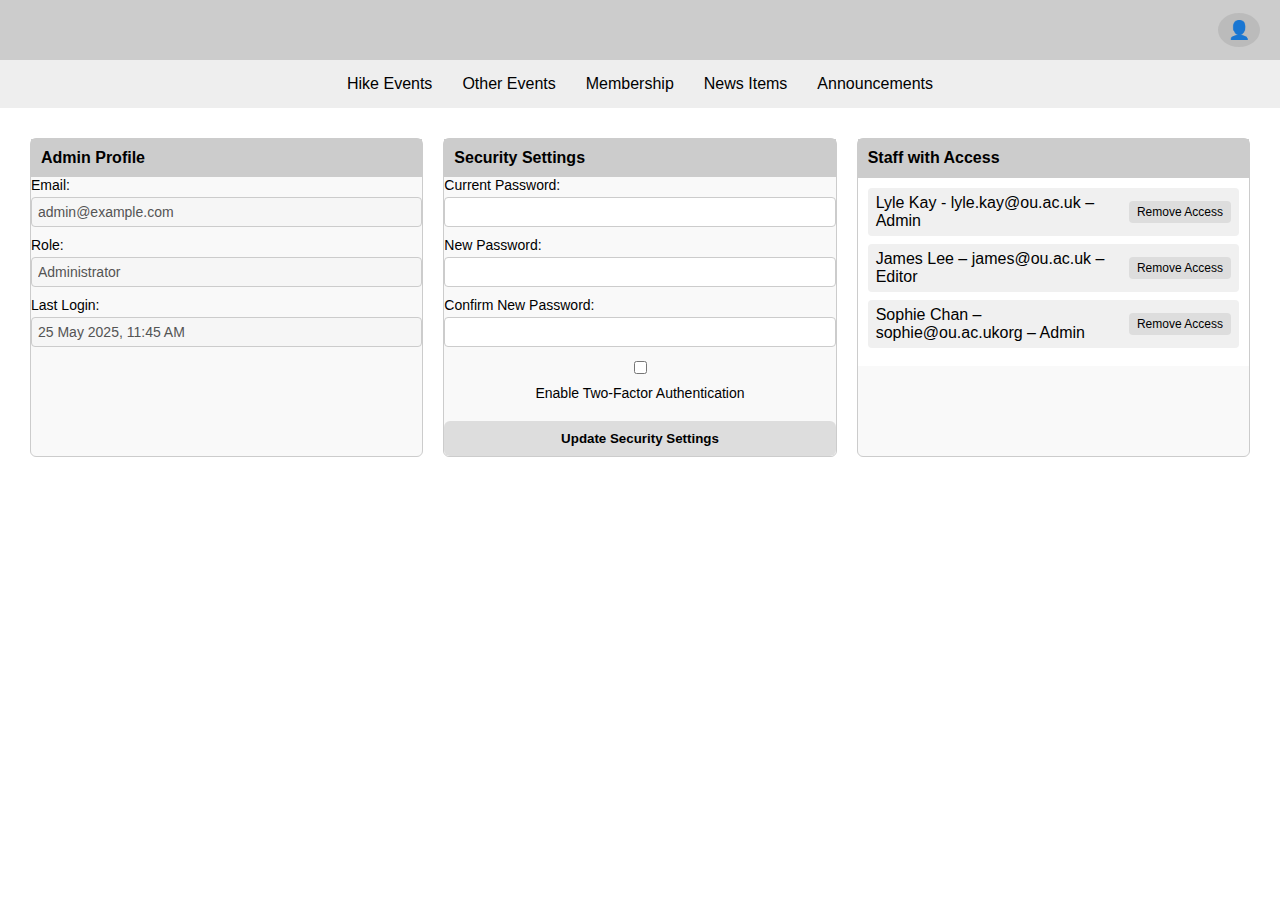
<file: account.html>
<!DOCTYPE html>
<html lang="en">
<head>
    <meta charset="UTF-8" />
    <meta name="viewport" content="width=device-width, initial-scale=1.0" />
    <title> Account</title>
    <link rel="stylesheet" href="styles/style.css" />
</head>
<body>
<header>
    <div class="top-bar">
        <div class="account-dropdown">
            <div class="account-icon">👤</div>
            <div class="dropdown-menu">
                <a href="account.html">Settings</a>
            </div>
        </div>
    </div>
    <nav class="nav-bar">
        <a href="hikeevents.html">Hike Events</a>
        <a href="otherevents.html">Other Events</a>
        <a href="membership.html">Membership</a>
        <a href="newsitems.html">News Items</a>
        <a href="annoucements.html">Announcements</a>
    </nav>
</header>

<main class="account-layout">
    <!-- Admin Info -->
    <section class="box">
        <h2>Admin Profile</h2>
        <div class="form-wrapper">
            <label>Email: <input type="text" value="admin@example.com" disabled /></label>
            <label>Role: <input type="text" value="Administrator" disabled /></label>
            <label>Last Login: <input type="text" value="25 May 2025, 11:45 AM" disabled /></label>
        </div>
    </section>

    <!-- Security Settings -->
    <section class="box">
        <h2>Security Settings</h2>
        <form class="form-wrapper">
            <label>Current Password: <input type="password" /></label>
            <label>New Password: <input type="password" /></label>
            <label>Confirm New Password: <input type="password" /></label>
            <label class="checkbox-inline">
                <input type="checkbox" />
                <span>Enable Two-Factor Authentication</span>
            </label>
            <button type="button">Update Security Settings</button>
        </form>
    </section>

    <!-- Current Admin Staff -->
    <section class="box">
        <h2>Staff with Access</h2>
        <div class="scroll-box">
            <div class="request-item">
                <span>Lyle Kay - lyle.kay@ou.ac.uk – Admin</span>
                <div class="actions">
                    <button>Remove Access</button>
                </div>
            </div>
            <div class="request-item">
                <span>James Lee – james@ou.ac.uk – Editor</span>
                <div class="actions">
                    <button>Remove Access</button>
                </div>
            </div>
            <div class="request-item">
                <span>Sophie Chan – sophie@ou.ac.ukorg – Admin</span>
                <div class="actions">
                    <button>Remove Access</button>
                </div>
            </div>
        </div>
    </section>
</main>
</body>
</html>
</file>
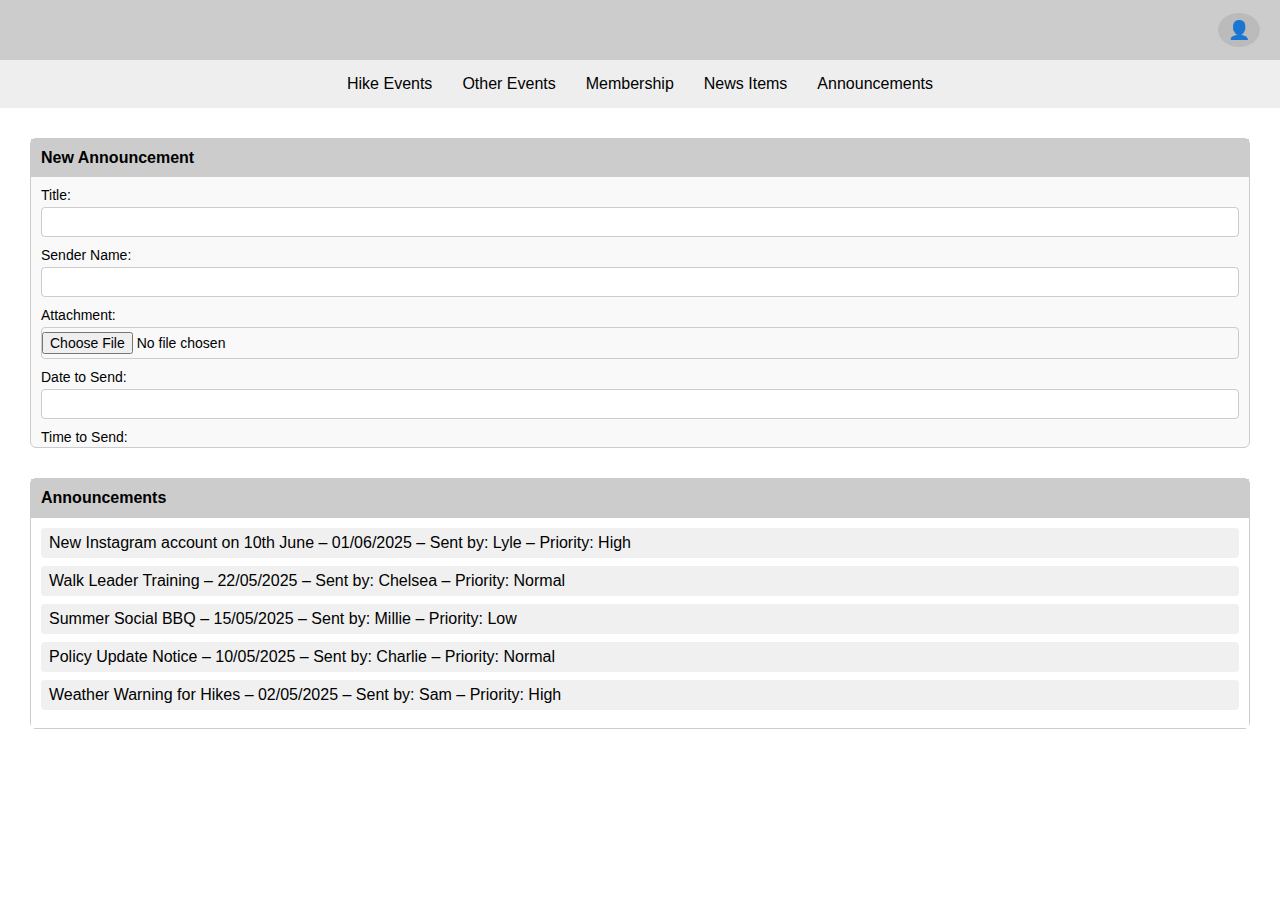
<file: annoucements.html>
<!DOCTYPE html>
<html lang="en">
<head>
    <meta charset="UTF-8" />
    <meta name="viewport" content="width=device-width, initial-scale=1.0" />
    <title>Admin Wireframe</title>
    <link rel="stylesheet" href="styles/style.css" />
</head>
<body>
<header>
    <div class="top-bar">
        <div class="account-dropdown">
            <div class="account-icon">👤</div>
            <div class="dropdown-menu">
                <a href="account.html">Settings</a>
            </div>
        </div>
    </div>
    <nav class="nav-bar">
        <a href="hikeevents.html">Hike Events</a>
        <a href="otherevents.html">Other Events</a>
        <a href="membership.html">Membership</a>
        <a href="newsitems.html">News Items</a>
        <a href="annoucements.html">Announcements</a>
    </nav>
</header>

<main class="announcement-layout">
    <section class="box">
        <h2>New Announcement</h2>
        <div class="form-scroll">
            <form class="form-wrapper">
                <label>Title: <input type="text" maxlength="100" /></label>
                <label>Sender Name: <input type="text" /></label>
                <label>Attachment: <input type="file" /></label>
                <label>Date to Send: <input type="text" /></label>
                <label>Time to Send: <input type="text" /></label>
                <label>Priority:
                    <select>
                        <option>High</option>
                        <option>Normal</option>
                        <option>Low</option>
                    </select>
                </label>
                <label>Message:
                    <textarea rows="6"></textarea>
                </label>
                <button type="button">Send Announcement</button>
            </form>
        </div>
    </section>

    <section class="box">
        <h2>Announcements</h2>
        <div class="scroll-box">
            <div class="request-item">
                <span>New Instagram account on 10th June – 01/06/2025 – Sent by: Lyle – Priority: High</span>
            </div>
            <div class="request-item">
                <span>Walk Leader Training – 22/05/2025 – Sent by: Chelsea – Priority: Normal</span>
            </div>
            <div class="request-item">
                <span>Summer Social BBQ – 15/05/2025 – Sent by: Millie – Priority: Low</span>
            </div>
            <div class="request-item">
                <span>Policy Update Notice – 10/05/2025 – Sent by: Charlie – Priority: Normal</span>
            </div>
            <div class="request-item">
                <span>Weather Warning for Hikes – 02/05/2025 – Sent by: Sam – Priority: High</span>
            </div>
        </div>
    </section>
</main>
</body>
</html>
</file>
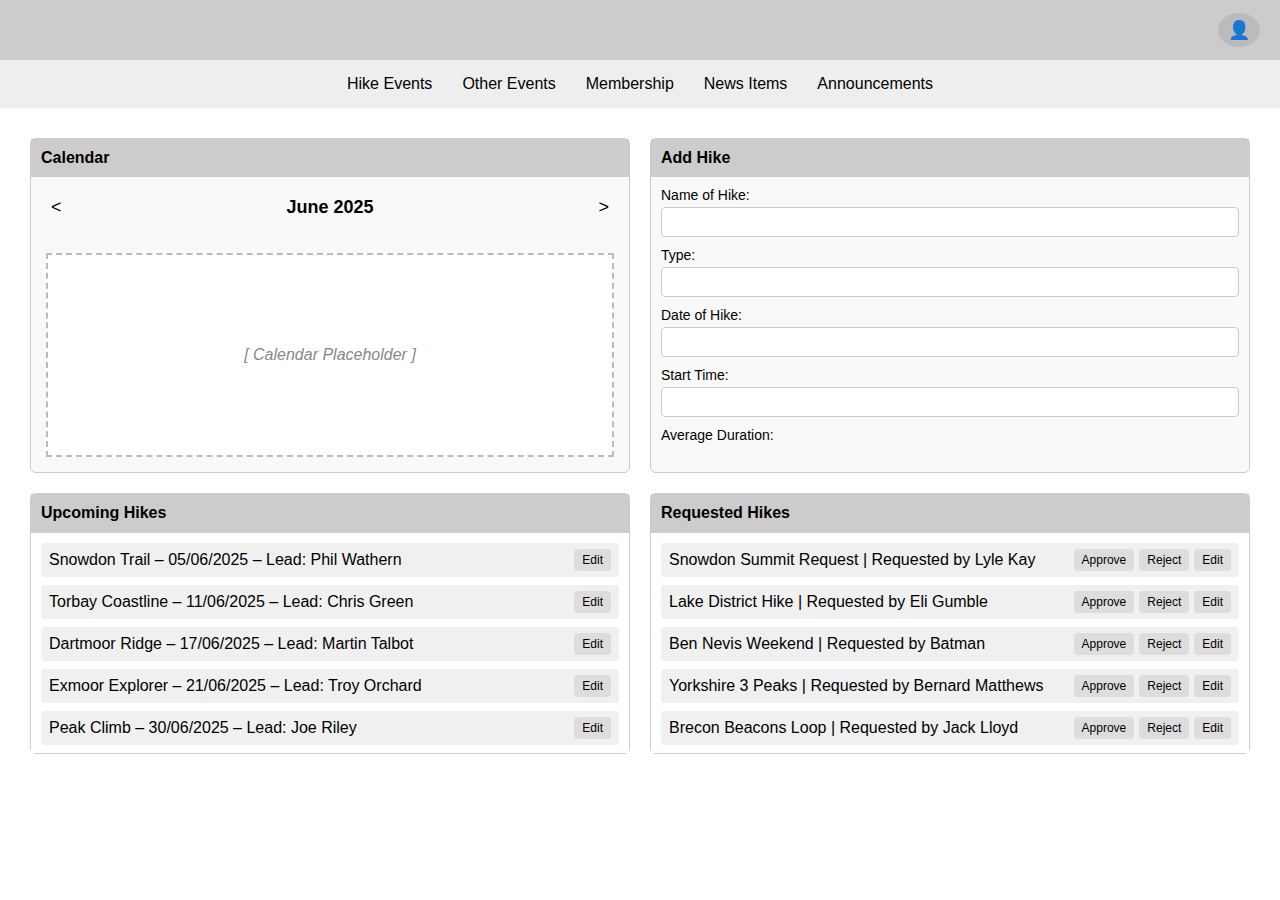
<file: hikeevents.html>
<!DOCTYPE html>
<html lang="en">
<head>
    <meta charset="UTF-8" />
    <meta name="viewport" content="width=device-width, initial-scale=1.0" />
    <title>Hike Events</title>
    <link rel="stylesheet" href="styles/style.css" />
</head>
<body>
<header>
    <div class="top-bar">
        <div class="account-dropdown">
            <div class="account-icon">👤</div>
            <div class="dropdown-menu">
                <a href="account.html">Settings</a>
            </div>
        </div>
    </div>
    <nav class="nav-bar">
        <a href="hikeevents.html">Hike Events</a>
        <a href="otherevents.html">Other Events</a>
        <a href="membership.html">Membership</a>
        <a href="newsitems.html">News Items</a>
        <a href="annoucements.html">Announcements</a>
    </nav>
</header>

<main class="grid-container">
    <section class="box">
        <h2>Calendar</h2>
        <div class="calendar-nav">
            <span>&lt;</span>
            <strong>June 2025</strong>
            <span>&gt;</span>
        </div>
        <div class="calendar-mock">
            <p>[ Calendar Placeholder ]</p>
        </div>
    </section>

    <section class="box">
        <h2>Add Hike</h2>
        <div class="form-scroll">
            <form class="form-wrapper">
                <label>Name of Hike: <input type="text" /></label>
                <label>Type: <input type="text" /></label>
                <label>Date of Hike: <input type="text" /></label>
                <label>Start Time: <input type="text" /></label>
                <label>Average Duration: <input type="text" /></label>
                <label>Meeting Point: <input type="text" /></label>
                <label>Terrain: <input type="text" /></label>
                <label>Ascent in m: <input type="text" /></label>
                <label>Maximum Group Size: <input type="text" /></label>
                <label>Name of Leader: <input type="text" /></label>
                <label>Contact Number: <input type="text" /></label>
                <label>Status: <input type="text" /></label>
                <button type="button">Add to Calendar</button>
            </form>
        </div>
    </section>
    <section class="box">
        <h2>Upcoming Hikes</h2>
        <div class="scroll-box">
            <div class="request-item">
                <span>Snowdon Trail – 05/06/2025 – Lead: Phil Wathern</span>
                <div class="actions">
                    <button>Edit</button>
                </div>
            </div>
            <div class="request-item">
                <span>Torbay Coastline – 11/06/2025 – Lead: Chris Green</span>
                <div class="actions">
                    <button>Edit</button>
                </div>
            </div>
            <div class="request-item">
                <span>Dartmoor Ridge – 17/06/2025 – Lead: Martin Talbot</span>
                <div class="actions">
                    <button>Edit</button>
                </div>
            </div>
            <div class="request-item">
                <span>Exmoor Explorer – 21/06/2025 – Lead: Troy Orchard</span>
                <div class="actions">
                    <button>Edit</button>
                </div>
            </div>
            <div class="request-item">
                <span>Peak Climb – 30/06/2025 – Lead: Joe Riley</span>
                <div class="actions">
                    <button>Edit</button>
                </div>
            </div>
        </div>
    </section>


    <section class="box">
        <h2>Requested Hikes</h2>
        <div class="scroll-box">
            <div class="request-item">
                <span>Snowdon Summit Request | Requested by Lyle Kay</span>
                <div class="actions">
                    <button>Approve</button><button>Reject</button><button>Edit</button>
                </div>
            </div>
            <div class="request-item">
                <span>Lake District Hike | Requested by Eli Gumble</span>
                <div class="actions">
                    <button>Approve</button><button>Reject</button><button>Edit</button>
                </div>
            </div>
            <div class="request-item">
                <span>Ben Nevis Weekend | Requested by Batman </span>
                <div class="actions">
                    <button>Approve</button><button>Reject</button><button>Edit</button>
                </div>
            </div>
            <div class="request-item">
                <span>Yorkshire 3 Peaks | Requested by Bernard Matthews</span>
                <div class="actions">
                    <button>Approve</button><button>Reject</button><button>Edit</button>
                </div>
            </div>
            <div class="request-item">
                <span>Brecon Beacons Loop | Requested by Jack Lloyd </span>
                <div class="actions">
                    <button>Approve</button><button>Reject</button><button>Edit</button>
                </div>
            </div>
            <div class="request-item">
                <span>Glen Coe Traverse | Requested by Alex Stevens</span>
                <div class="actions">
                    <button>Approve</button><button>Reject</button><button>Edit</button>
                </div>
            </div>
            <div class="request-item">
                <span>New Forest Family Walk | Requsted by Harry Allmark </span>
                <div class="actions">
                    <button>Approve</button><button>Reject</button><button>Edit</button>
                </div>
            </div>
            <div class="request-item">
                <span>Peak District Sunday | Requested by Jack Hardacres </span>
                <div class="actions">
                    <button>Approve</button><button>Reject</button><button>Edit</button>
                </div>
            </div>
            <div class="request-item">
                <span>South Downs Ridge | Requested by Dan Coughtrey </span>
                <div class="actions">
                    <button>Approve</button><button>Reject</button><button>Edit</button>
                </div>
            </div>
            <div class="request-item">
                <span>Cairngorm Challenge | Requested by June Davies </span>
                <div class="actions">
                    <button>Approve</button><button>Reject</button><button>Edit</button>
                </div>
            </div>
        </div>
    </section>
</main>
</body>
</html>
</file>
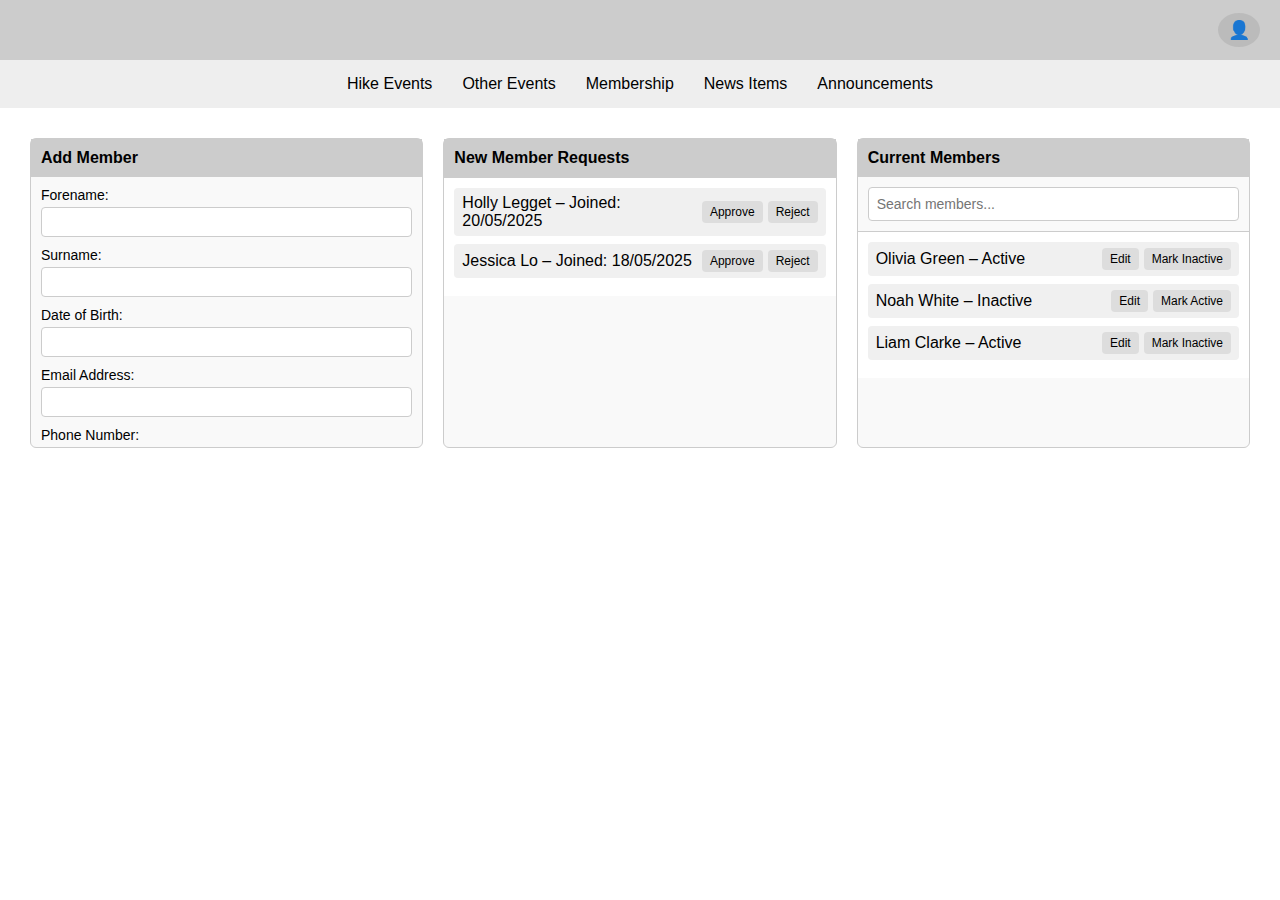
<file: membership.html>
<!DOCTYPE html>
<html lang="en">
<head>
    <meta charset="UTF-8" />
    <meta name="viewport" content="width=device-width, initial-scale=1.0" />
    <title>Membership</title>
    <link rel="stylesheet" href="styles/style.css" />
</head>
<body>
<header>
    <div class="top-bar">
        <div class="account-dropdown">
            <div class="account-icon">👤</div>
            <div class="dropdown-menu">
                <a href="account.html">Settings</a>
            </div>
        </div>
    </div>
    <nav class="nav-bar">
        <a href="hikeevents.html">Hike Events</a>
        <a href="otherevents.html">Other Events</a>
        <a href="membership.html">Membership</a>
        <a href="newsitems.html">News Items</a>
        <a href="annoucements.html">Announcements</a>
    </nav>
</header>

<main class="membership-layout">
    <!-- Add / Edit Member -->
    <section class="box">
        <h2>Add Member</h2>
        <div class="form-scroll">
            <form class="form-wrapper">
                <label>Forename: <input type="text" /></label>
                <label>Surname: <input type="text" /></label>
                <label>Date of Birth: <input type="text" /></label>
                <label>Email Address: <input type="text" /></label>
                <label>Phone Number: <input type="text" /></label>
                <label>Home Address: <input type="text" /></label>
                <label>Emergency Contact: <input type="text" /></label>
                <label>Password: <input type="text" /></label>
                <label>Membership Option:
                    <select>
                        <option>Standard</option>
                        <option>Student</option>
                        <option>Senior</option>
                    </select>
                </label>
                <label>Preferred Payment Method:
                    <select>
                        <option>Card</option>
                        <option>PayPal</option>
                        <option>Cash</option>
                    </select>
                </label>
                <label>Auto Renewal:
                    <select>
                        <option>Yes</option>
                        <option>No</option>
                    </select>
                </label>
                <label>Email Consent:
                    <select>
                        <option>Yes</option>
                        <option>No</option>
                    </select>
                </label>
                <button type="button">Save Changes</button>
            </form>
        </div>
    </section>

    <!-- New Member Requests -->
    <section class="box">
        <h2>New Member Requests</h2>
        <div class="scroll-box">
            <div class="request-item">
                <span>Holly Legget – Joined: 20/05/2025</span>
                <div class="actions">
                    <button>Approve</button>
                    <button>Reject</button>
                </div>
            </div>
            <div class="request-item">
                <span>Jessica Lo – Joined: 18/05/2025</span>
                <div class="actions">
                    <button>Approve</button>
                    <button>Reject</button>
                </div>
            </div>
        </div>
    </section>

    <!-- Current Members -->
    <section class="box">
        <h2>Current Members</h2>
        <div class="search-bar">
            <input type="text" placeholder="Search members..." />
        </div>
        <div class="scroll-box">
            <div class="request-item">
                <span>Olivia Green – Active</span>
                <div class="actions">
                    <button>Edit</button>
                    <button>Mark Inactive</button>
                </div>
            </div>
            <div class="request-item">
                <span>Noah White – Inactive</span>
                <div class="actions">
                    <button>Edit</button>
                    <button>Mark Active</button>
                </div>
            </div>
            <div class="request-item">
                <span>Liam Clarke – Active</span>
                <div class="actions">
                    <button>Edit</button>
                    <button>Mark Inactive</button>
                </div>
            </div>
        </div>
    </section>
</main>
</body>
</html>
</file>
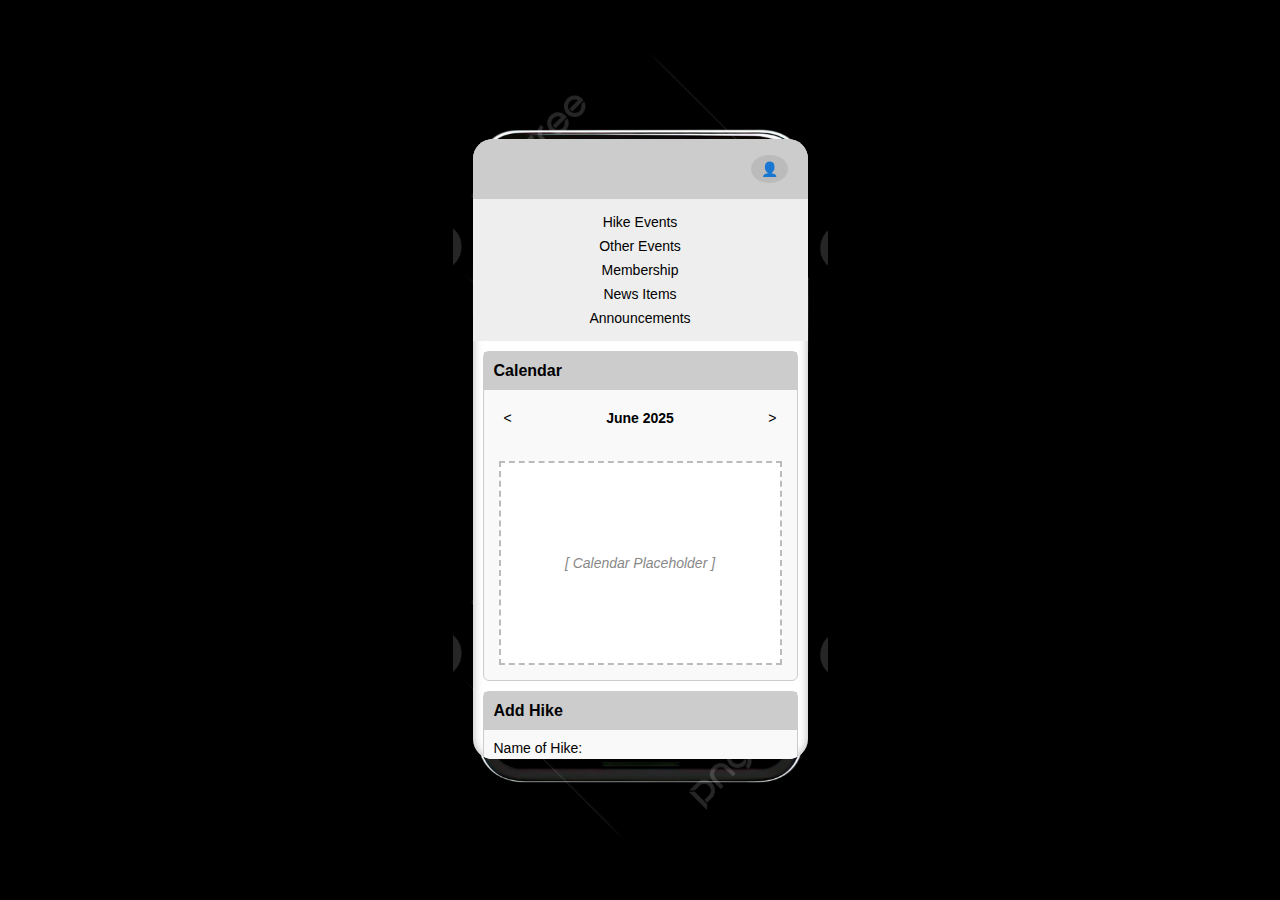
<file: mobilewireframe1.html>
<!DOCTYPE html>
<html lang="en">
<head>
  <meta charset="UTF-8">
  <meta name="viewport" content="width=device-width, initial-scale=1.0">
  <title>Hike Events - Mobile Wireframe</title>
  <link rel="stylesheet" href="styles/style.css">
  <style>
    body {
      background-color: #000;
      display: flex;
      justify-content: center;
      align-items: center;
      height: 100vh;
      margin: 0;
    }

    .phone-frame {
      position: relative;
      width: 375px;
      height: 812px;
      background: url("images/pngtree-iphone-mockup-with-blank-screen-on-transparent-background-png-image_13279256.png") no-repeat center center;
      background-size: cover;
    }

    .mobile-screen {
      position: absolute;
      top: 95px; /* adjust to align with phone screen area */
      left: 20px;
      width: 335px;
      height: 620px;
      overflow-y: scroll;
      background: white;
      border-radius: 20px;
      box-shadow: inset 0 0 10px rgba(0, 0, 0, 0.3);
    }

    .mobile-screen * {
      font-size: 14px;
    }

    .nav-bar {
      display: flex;
      flex-direction: column;
      align-items: center;
      gap: 8px;
    }

    .grid-container {
      display: flex;
      flex-direction: column;
      padding: 10px;
      gap: 10px;
    }
  </style>
</head>
<body>
<div class="phone-frame">
  <div class="mobile-screen">
    <header>
      <div class="top-bar">
        <div class="account-dropdown">
          <div class="account-icon">👤</div>
          <div class="dropdown-menu">
            <a href="account.html">Settings</a>
          </div>
        </div>
      </div>
      <nav class="nav-bar">
        <a href="hikeevents.html">Hike Events</a>
        <a href="otherevents.html">Other Events</a>
        <a href="membership.html">Membership</a>
        <a href="newsitems.html">News Items</a>
        <a href="annoucements.html">Announcements</a>
      </nav>
    </header>
    <main class="grid-container">
      <section class="box">
        <h2>Calendar</h2>
        <div class="calendar-nav">
          <span>&lt;</span>
          <strong>June 2025</strong>
          <span>&gt;</span>
        </div>
        <div class="calendar-mock">
          <p>[ Calendar Placeholder ]</p>
        </div>
      </section>

      <section class="box">
        <h2>Add Hike</h2>
        <div class="form-scroll">
          <form class="form-wrapper">
            <label>Name of Hike: <input type="text" /></label>
            <label>Type: <input type="text" /></label>
            <label>Date of Hike: <input type="text" /></label>
            <label>Start Time: <input type="text" /></label>
            <label>Average Duration: <input type="text" /></label>
            <label>Meeting Point: <input type="text" /></label>
            <label>Terrain: <input type="text" /></label>
            <label>Ascent in m: <input type="text" /></label>
            <label>Maximum Group Size: <input type="text" /></label>
            <label>Name of Leader: <input type="text" /></label>
            <label>Contact Number: <input type="text" /></label>
            <label>Status: <input type="text" /></label>
            <button type="button">Add to Calendar</button>
          </form>
        </div>
      </section>

      <section class="box">
        <h2>Upcoming Hikes</h2>
        <div class="scroll-box">
          <div class="request-item">
            <span>Snowdon Trail – 05/06/2025 – Lead: Phil Wathern</span>
            <div class="actions">
              <button>Edit</button>
            </div>
          </div>
        </div>
      </section>

      <section class="box">
        <h2>Requested Hikes</h2>
        <div class="scroll-box">
          <div class="request-item">
            <span>Snowdon Summit Request | Requested by Lyle Kay</span>
            <div class="actions">
              <button>Approve</button><button>Reject</button><button>Edit</button>
            </div>
          </div>
        </div>
      </section>
    </main>
  </div>
</div>
</body>
</html>
</file>
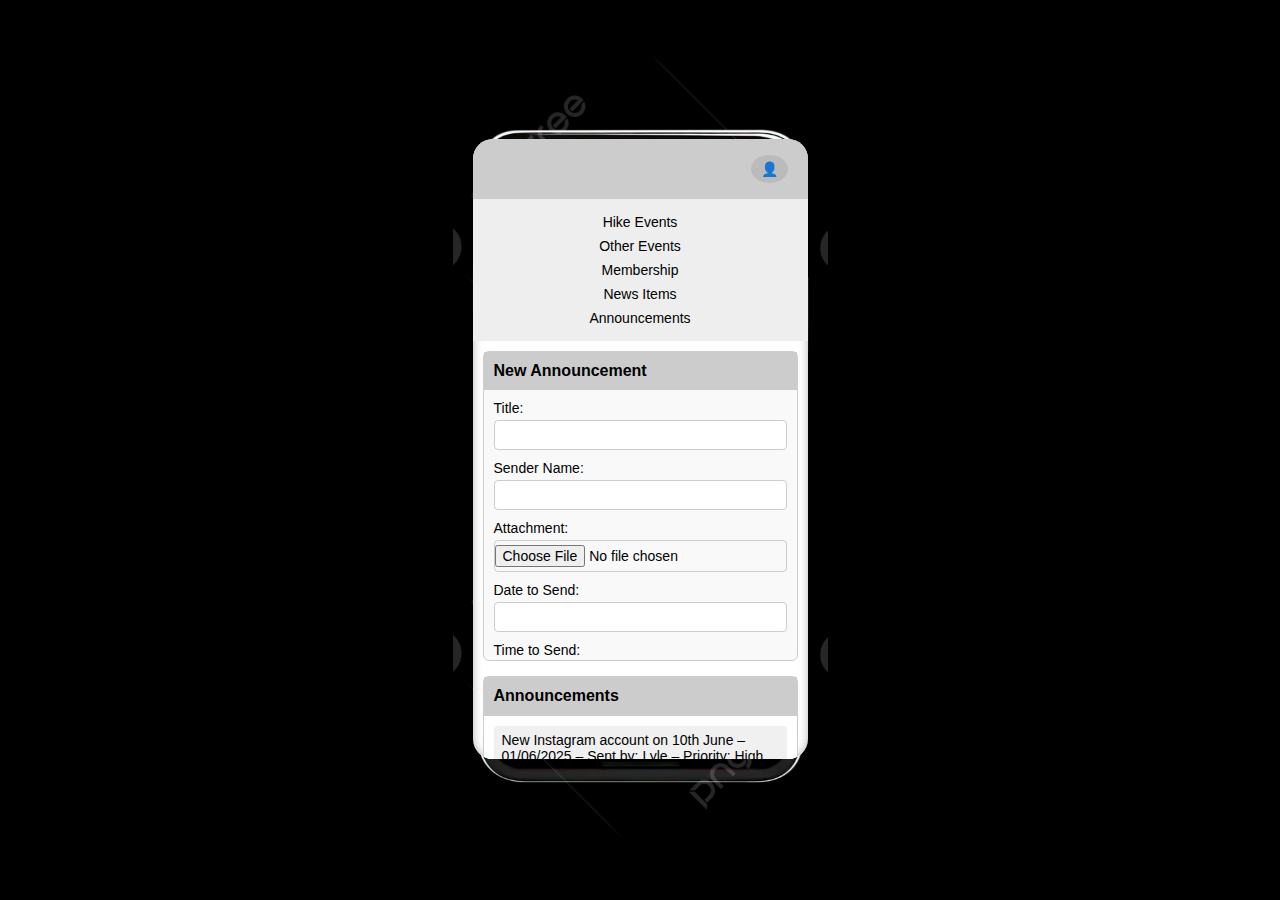
<file: mobilewireframe2.html>
<!DOCTYPE html>
<html lang="en">
<head>
    <meta charset="UTF-8">
    <meta name="viewport" content="width=device-width, initial-scale=1.0">
    <title>Announcements - Mobile Sim</title>
    <link rel="stylesheet" href="styles/style.css">
    <style>
        body {
            background-color: #000;
            display: flex;
            justify-content: center;
            align-items: center;
            height: 100vh;
            margin: 0;
        }

        .phone-frame {
            position: relative;
            width: 375px;
            height: 812px;
            background: url("images/pngtree-iphone-mockup-with-blank-screen-on-transparent-background-png-image_13279256.png") no-repeat center center;
            background-size: cover;
        }

        .mobile-screen {
            position: absolute;
            top: 95px;
            left: 20px;
            width: 335px;
            height: 620px;
            overflow-y: scroll;
            background: white;
            border-radius: 20px;
            box-shadow: inset 0 0 10px rgba(0, 0, 0, 0.3);
        }

        .mobile-screen * {
            font-size: 14px;
        }

        .nav-bar {
            display: flex;
            flex-direction: column;
            align-items: center;
            gap: 8px;
        }

        .announcement-layout {
            display: flex;
            flex-direction: column;
            gap: 15px;
            padding: 10px;
        }
    </style>
</head>
<body>
<div class="phone-frame">
    <div class="mobile-screen">
        <header>
            <div class="top-bar">
                <div class="account-dropdown">
                    <div class="account-icon">👤</div>
                    <div class="dropdown-menu">
                        <a href="account.html">Settings</a>
                    </div>
                </div>
            </div>
            <nav class="nav-bar">
                <a href="hikeevents.html">Hike Events</a>
                <a href="otherevents.html">Other Events</a>
                <a href="membership.html">Membership</a>
                <a href="newsitems.html">News Items</a>
                <a href="annoucements.html">Announcements</a>
            </nav>
        </header>

        <main class="announcement-layout">
            <section class="box">
                <h2>New Announcement</h2>
                <div class="form-scroll">
                    <form class="form-wrapper">
                        <label>Title: <input type="text" maxlength="100" /></label>
                        <label>Sender Name: <input type="text" /></label>
                        <label>Attachment: <input type="file" /></label>
                        <label>Date to Send: <input type="text" /></label>
                        <label>Time to Send: <input type="text" /></label>
                        <label>Priority:
                            <select>
                                <option>High</option>
                                <option>Normal</option>
                                <option>Low</option>
                            </select>
                        </label>
                        <label>Message:
                            <textarea rows="6"></textarea>
                        </label>
                        <button type="button">Send Announcement</button>
                    </form>
                </div>
            </section>

            <section class="box">
                <h2>Announcements</h2>
                <div class="scroll-box">
                    <div class="request-item">
                        <span>New Instagram account on 10th June – 01/06/2025 – Sent by: Lyle – Priority: High</span>
                    </div>
                    <div class="request-item">
                        <span>Walk Leader Training – 22/05/2025 – Sent by: Chelsea – Priority: Normal</span>
                    </div>
                    <div class="request-item">
                        <span>Summer Social BBQ – 15/05/2025 – Sent by: Millie – Priority: Low</span>
                    </div>
                    <div class="request-item">
                        <span>Policy Update Notice – 10/05/2025 – Sent by: Charlie – Priority: Normal</span>
                    </div>
                    <div class="request-item">
                        <span>Weather Warning for Hikes – 02/05/2025 – Sent by: Sam – Priority: High</span>
                    </div>
                </div>
            </section>
        </main>
    </div>
</div>
</body>
</html>
</file>
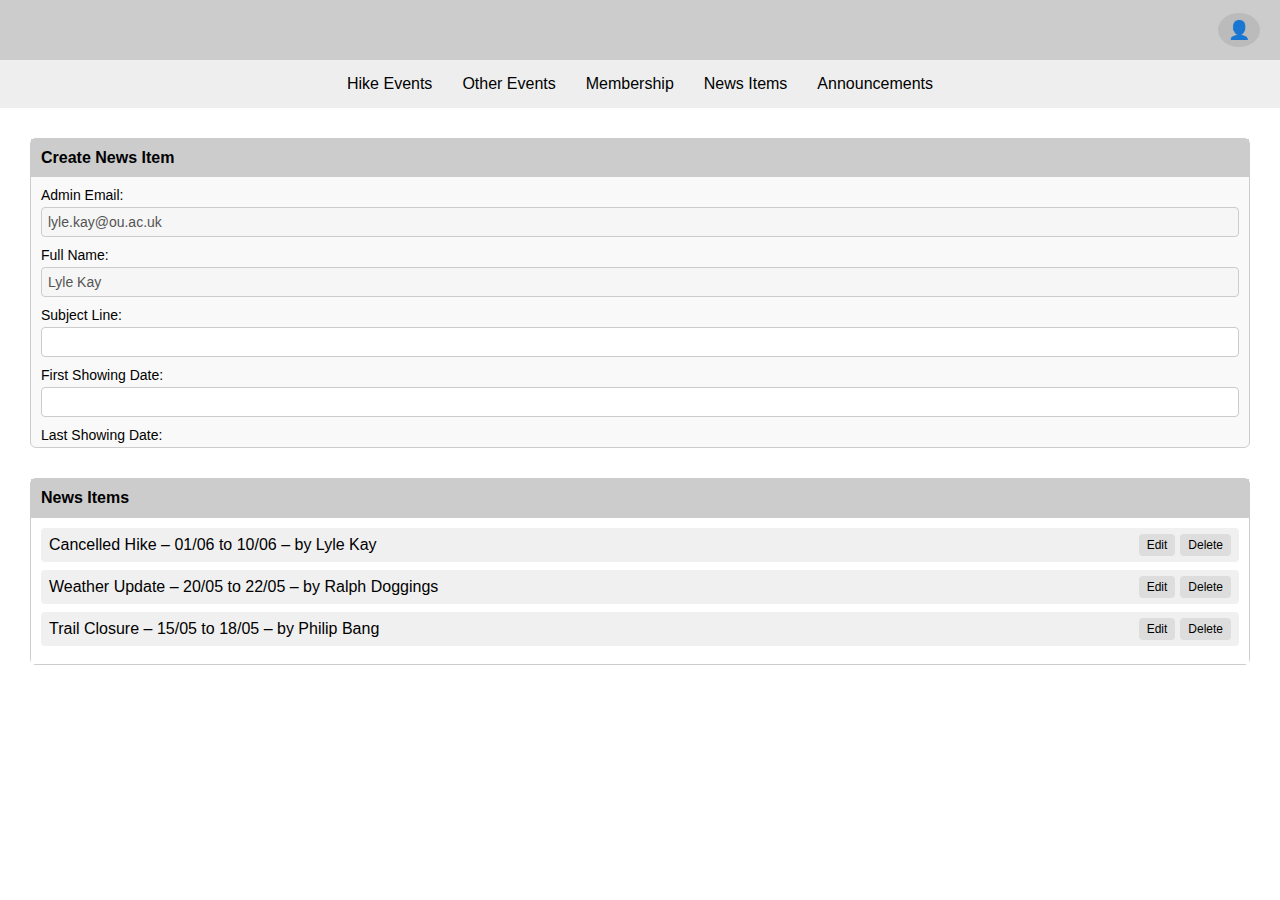
<file: newsitems.html>
<!DOCTYPE html>
<html lang="en">
<head>
    <meta charset="UTF-8" />
    <meta name="viewport" content="width=device-width, initial-scale=1.0" />
    <title>News Items</title>
    <link rel="stylesheet" href="styles/style.css" />
</head>
<body>
<header>
    <div class="top-bar">
        <div class="account-dropdown">
            <div class="account-icon">👤</div>
            <div class="dropdown-menu">
                <a href="account.html">Settings</a>
            </div>
        </div>
    </div>
    <nav class="nav-bar">
        <a href="hikeevents.html">Hike Events</a>
        <a href="otherevents.html">Other Events</a>
        <a href="membership.html">Membership</a>
        <a href="newsitems.html">News Items</a>
        <a href="annoucements.html">Announcements</a>
    </nav>
</header>

<main class="announcement-layout">
    <!-- Create News Item -->
    <section class="box">
        <h2>Create News Item</h2>
        <div class="form-scroll">
            <form class="form-wrapper">
                <label>Admin Email: <input type="text" value="lyle.kay@ou.ac.uk" disabled /></label>
                <label>Full Name: <input type="text" value="Lyle Kay" disabled /></label>
                <label>Subject Line: <input type="text" maxlength="30" /></label>
                <label>First Showing Date: <input type="text" /></label>
                <label>Last Showing Date: <input type="text" /></label>
                <label>News Content:
                    <textarea rows="6"></textarea>
                </label>
                <button type="button">Post News Item</button>
            </form>
        </div>
    </section>

    <!-- News List -->
    <section class="box">
        <h2>News Items</h2>
        <div class="scroll-box">
            <div class="request-item">
                <span>Cancelled Hike – 01/06 to 10/06 – by Lyle Kay</span>
                <div class="actions">
                    <button>Edit</button>
                    <button>Delete</button>
                </div>
            </div>
            <div class="request-item">
                <span>Weather Update – 20/05 to 22/05 – by Ralph Doggings</span>
                <div class="actions">
                    <button>Edit</button>
                    <button>Delete</button>
                </div>
            </div>
            <div class="request-item">
                <span>Trail Closure – 15/05 to 18/05 – by Philip Bang</span>
                <div class="actions">
                    <button>Edit</button>
                    <button>Delete</button>
                </div>
            </div>
        </div>
    </section>
</main>
</body>
</html>
</file>
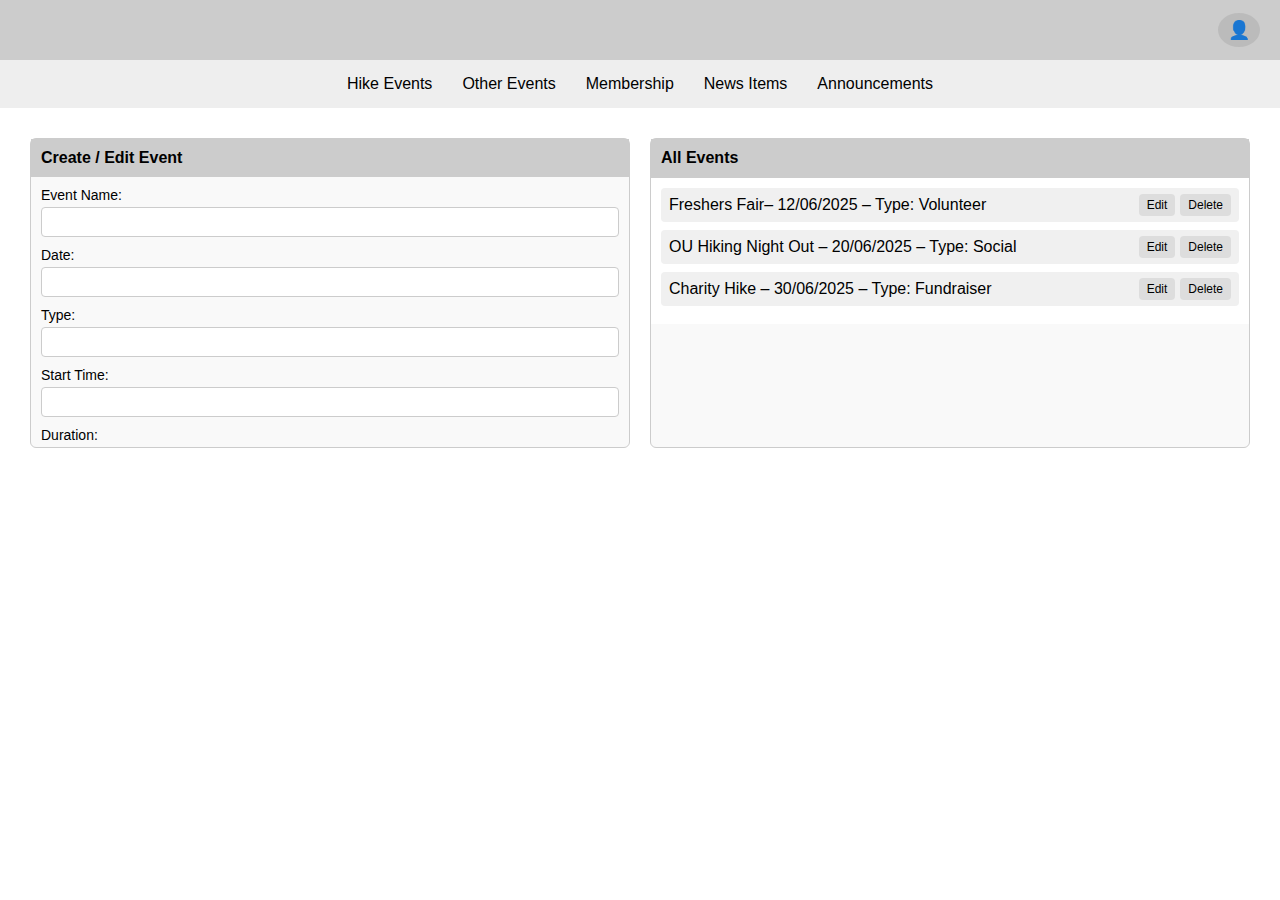
<file: otherevents.html>
<!DOCTYPE html>
<html lang="en">
<head>
    <meta charset="UTF-8" />
    <meta name="viewport" content="width=device-width, initial-scale=1.0" />
    <title>Admin Wireframe</title>
    <link rel="stylesheet" href="styles/style.css" />
</head>
<body>
<header>
    <div class="top-bar">
        <div class="account-dropdown">
            <div class="account-icon">👤</div>
            <div class="dropdown-menu">
                <a href="account.html">Settings</a>
            </div>
        </div>
    </div>
    <nav class="nav-bar">
        <a href="hikeevents.html">Hike Events</a>
        <a href="otherevents.html">Other Events</a>
        <a href="membership.html">Membership</a>
        <a href="newsitems.html">News Items</a>
        <a href="annoucements.html">Announcements</a>
    </nav>
</header>
<main class="events-layout">
    <!-- Create/Edit Event -->
    <section class="box">
        <h2>Create / Edit Event</h2>
        <div class="form-scroll">
            <form class="form-wrapper">
                <label>Event Name: <input type="text" /></label>
                <label>Date: <input type="text" /></label>
                <label>Type: <input type="text" /></label>
                <label>Start Time: <input type="text" /></label>
                <label>Duration: <input type="text" /></label>
                <label>Location: <input type="text" /></label>
                <label>Cost: <input type="text" /></label>
                <label>Max Group Size: <input type="text" /></label>
                <label>Contact Person: <input type="text" /></label>
                <button type="button">Save Event</button>
            </form>
        </div>
    </section>

    <!-- Social Events List -->
    <section class="box">
        <h2>All Events</h2>
        <div class="scroll-box">
            <div class="request-item">
                <span>Freshers Fair– 12/06/2025 – Type: Volunteer</span>
                <div class="actions">
                    <button>Edit</button>
                    <button>Delete</button>
                </div>
            </div>
            <div class="request-item">
                <span>OU Hiking Night Out – 20/06/2025 – Type: Social</span>
                <div class="actions">
                    <button>Edit</button>
                    <button>Delete</button>
                </div>
            </div>
            <div class="request-item">
                <span>Charity Hike – 30/06/2025 – Type: Fundraiser</span>
                <div class="actions">
                    <button>Edit</button>
                    <button>Delete</button>
                </div>
            </div>
        </div>
    </section>
</main>
</body>
</html>
</file>
<file: styles/style.css>
/* General styling */
body {
    margin: 0;
    font-family: Arial, sans-serif;
    background-color: #fff;
}

/* Top logo bar */
.top-bar {
    background-color: #ccc;
    height: 60px;
    display: flex;
    justify-content: flex-end;
    align-items: center;
    padding: 0 20px;
}

/* Account dropdown in top-bar */
.account-dropdown {
    position: relative;
}

.account-icon {
    font-size: 18px;
    padding: 6px 10px;
    background-color: #bbb;
    border-radius: 50%;
    cursor: pointer;
}

.dropdown-menu {
    display: none;
    position: absolute;
    right: 0;
    top: 100%;
    background-color: #f9f9f9;
    border: 1px solid #ccc;
    border-radius: 4px;
    min-width: 120px;
    box-shadow: 0 2px 4px rgba(0,0,0,0.1);
    z-index: 10;
}

.account-dropdown:hover .dropdown-menu {
    display: block;
}

.dropdown-menu a {
    display: block;
    padding: 10px;
    text-decoration: none;
    color: #333;
}

.dropdown-menu a:hover {
    background-color: #eee;
}

/* Navigation bar */
.nav-bar {
    display: flex;
    background-color: #eee;
    padding: 15px;
    justify-content: center;
    gap: 30px;
}

.nav-bar a {
    text-decoration: none;
    color: #000;
    font-weight: 500;
}

.grid-container {
    display: grid;
    grid-template-columns: 1fr 1fr;
    gap: 20px;
    padding: 30px;
}

.box {
    border: 1px solid #ccc;
    border-radius: 6px;
    background-color: #f9f9f9;
    min-height: 150px;
}

.box h2 {
    background-color: #ccc;
    margin: 0;
    padding: 10px;
    font-size: 16px;
}

.calendar-nav {
    display: flex;
    justify-content: space-between;
    padding: 20px;
    font-size: 18px;
}

.calendar-mock {
    height: 200px;
    margin: 15px;
    border: 2px dashed #bbb;
    display: flex;
    align-items: center;
    justify-content: center;
    background-color: #fff;
    color: #888;
    font-style: italic;
}

.scroll-box {
    max-height: 150px;
    overflow-y: auto;
    padding: 10px;
    background-color: #fff;
    border-top: 1px solid #ccc;
}

.scroll-box p {
    margin: 8px 0;
    padding: 4px 8px;
    background-color: #f0f0f0;
    border-radius: 4px;
}

.request-item {
    display: flex;
    justify-content: space-between;
    align-items: center;
    flex-wrap: wrap;
    gap: 10px;
    background-color: #f0f0f0;
    padding: 6px 8px;
    margin-bottom: 8px;
    border-radius: 4px;
}
.request-item span {
    flex: 1;
}

.actions {
    display: flex;
    gap: 5px;
}

.actions button {
    font-size: 12px;
    padding: 4px 8px;
    border: none;
    border-radius: 4px;
    background-color: #ddd;
    cursor: default;
}

.form-scroll {
    max-height: 250px;
    overflow-y: auto;
    padding: 10px;
}

.form-wrapper {
    display: flex;
    flex-direction: column;
    gap: 10px;
}

.form-wrapper label {
    font-size: 14px;
    display: flex;
    flex-direction: column;
}

.form-wrapper input {
    padding: 6px;
    font-size: 14px;
    margin-top: 4px;
    border: 1px solid #ccc;
    border-radius: 4px;
}

.form-wrapper button {
    margin-top: 10px;
    padding: 10px;
    background-color: #ddd;
    border: none;
    border-radius: 6px;
    font-weight: bold;
    cursor: default;
}

.announcement-layout {
    display: flex;
    flex-direction: column;
    gap: 30px;
    padding: 30px;
}

.form-wrapper select {
    padding: 6px;
    font-size: 14px;
    margin-top: 4px;
    border: 1px solid #ccc;
    border-radius: 4px;
}

.form-wrapper input[type="file"] {
    padding: 4px 0;
}

.form-wrapper textarea {
    resize: vertical;
    padding: 6px;
    font-size: 14px;
    margin-top: 4px;
    border: 1px solid #ccc;
    border-radius: 4px;
}

.membership-layout {
    display: grid;
    grid-template-columns: repeat(3, 1fr);
    gap: 20px;
    padding: 30px;
}

.scroll-box {
    max-height: 200px;
    overflow-y: auto;
    padding: 10px;
    background-color: #fff;
    border-top: 1px solid #ccc;
}

.search-bar {
    padding: 10px;
    box-sizing: border-box;
}

.search-bar input {
    width: 100%;
    padding: 8px;
    font-size: 14px;
    border: 1px solid #ccc;
    border-radius: 4px;
    box-sizing: border-box;
}

.events-layout {
    display: grid;
    grid-template-columns: repeat(2, 1fr);
    gap: 20px;
    padding: 30px;
}

.account-layout {
    display: grid;
    grid-template-columns: repeat(auto-fit, minmax(280px, 1fr));
    gap: 20px;
    padding: 30px;
}

.checkbox-inline {
    display: flex;
    align-items: center;
    gap: 8px;
}
</file>
